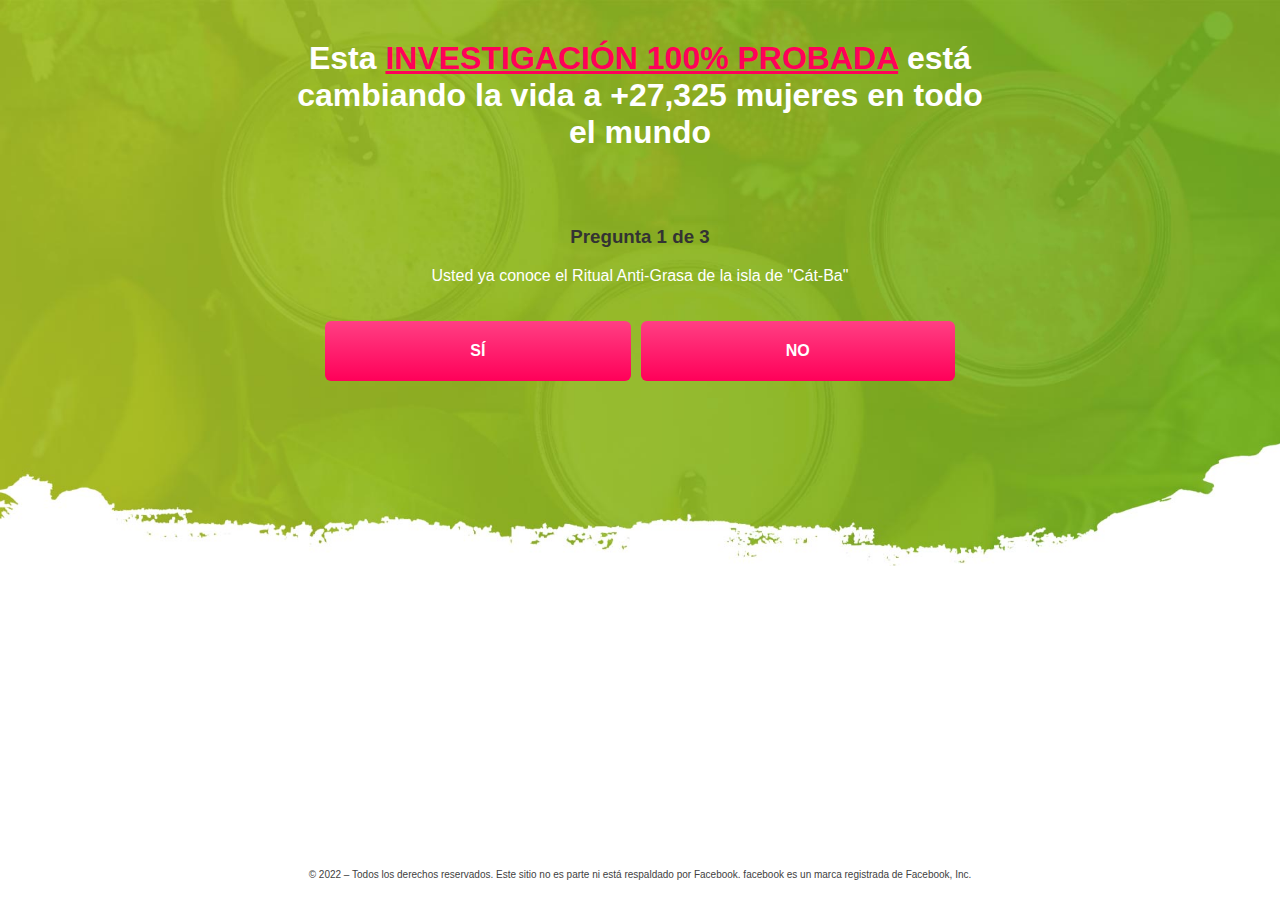
<file: test/index.html>
<!DOCTYPE html>
<html lang="es">

<head>
  <meta charset="utf-8" />
  <meta http-equiv="X-UA-Compatible" content="IE=edge" />
  <meta name="viewport" content="width=device-width, initial-scale=1" />
  <meta name="description" content="" />
  <meta name="author" content="" />
  <title>Protocolo Anti Grasa</title>

  <link rel="shortcut icon" href="../images/fav.ico" />

  <link href="style.css" rel="stylesheet" />

  <!-- Meta Pixel Code -->
  <script>
    !function (f, b, e, v, n, t, s) {
      if (f.fbq) return; n = f.fbq = function () {
        n.callMethod ?
        n.callMethod.apply(n, arguments) : n.queue.push(arguments)
      };
      if (!f._fbq) f._fbq = n; n.push = n; n.loaded = !0; n.version = '2.0';
      n.queue = []; t = b.createElement(e); t.async = !0;
      t.src = v; s = b.getElementsByTagName(e)[0];
      s.parentNode.insertBefore(t, s)
    }(window, document, 'script',
      'https://connect.facebook.net/en_US/fbevents.js');
    fbq('init', '364842792269958');
    fbq('track', 'AddToCart');
  </script>
  <noscript><img height="1" width="1" style="display:none"
      src="https://www.facebook.com/tr?id=364842792269958&ev=AddToCart&noscript=1" /></noscript>
  <!-- End Meta Pixel Code -->

</head>

<body>

  <section class="bg">
    <div class="container">
      <h1 style="margin-top: 40px; color: #fff;">Esta <u style="color: #ff0059;">INVESTIGACIÓN 100% PROBADA</u> está cambiando la vida a +27,325 mujeres en todo el mundo</h1>
      <div class="spl-12-offers spl-1-offers container1"
        style="margin: 0 auto; text-align: center; color: #fff !important">
        <div class="alerta">
          <div class="black">
            <div id="primeira">
              <div class="question">
                <h3 style="color: #333">Pregunta 1 de 3</h3>
                <p>Usted ya conoce el Ritual Anti-Grasa de la isla de "Cát-Ba"</p>
              </div>
              <div class="answer">
                <button class="a-btn" onclick="second()">SÍ</button>
                <button class="a-btn" onclick="second()">NO</button>
              </div>
            </div>
            <div id="second" class="hide">
              <div class="question">
                <h3 style="color: #333">Pregunta 2 de 3</h3>
                <p>¿Consideras que ya perdiste bastante <u>tiempo y dinero</u> haciendo dietas y ejercicios que no
                  funcionan?</p>
              </div>
              <div class="answer">
                <button class="a-btn" onclick="third()">SÍ</button>
                <button class="a-btn" onclick="third()">NO</button>
              </div>
            </div>
            <div id="third" class="hide">
              <div class="question">
                <h3 style="color: #333">Pregunta 3 de 3</h3>
                <p>
                  El video del Dr.Jhon tiene un máximo de mujeres para asistir al mismo tiempo ¿Está dispuesta verlo
                  hasta el final, para volver a sentirte y verte divina? 😄
                </p>
              </div>
              <div class="answer">
                <button class="a-btn" onclick="redirect()">SÍ</button>
                <button class="a-btn" onclick="redirect()">NO</button>
              </div>
            </div>
          </div>
        </div>
      </div>
    </div>
  </section>

  <section>
    <div class="site-width" style="padding: 10px; color: #414141; text-align: center; font-size: 10px">
      <p>
        © 2022 – Todos los derechos reservados. Este sitio no es parte ni está respaldado por Facebook. facebook es un
        marca registrada de Facebook, Inc.
      </p>
    </div>
  </section>
  <script>
    function second() {
      document.getElementById("primeira").classList.add("hide");
      document.getElementById("second").classList.remove("hide");
    }
    function third() {
      document.getElementById("second").classList.add("hide");
      document.getElementById("third").classList.remove("hide");
    }
    function redirect() {
      location.href = "../";
    }
  </script>

</body>

</html>
</file>
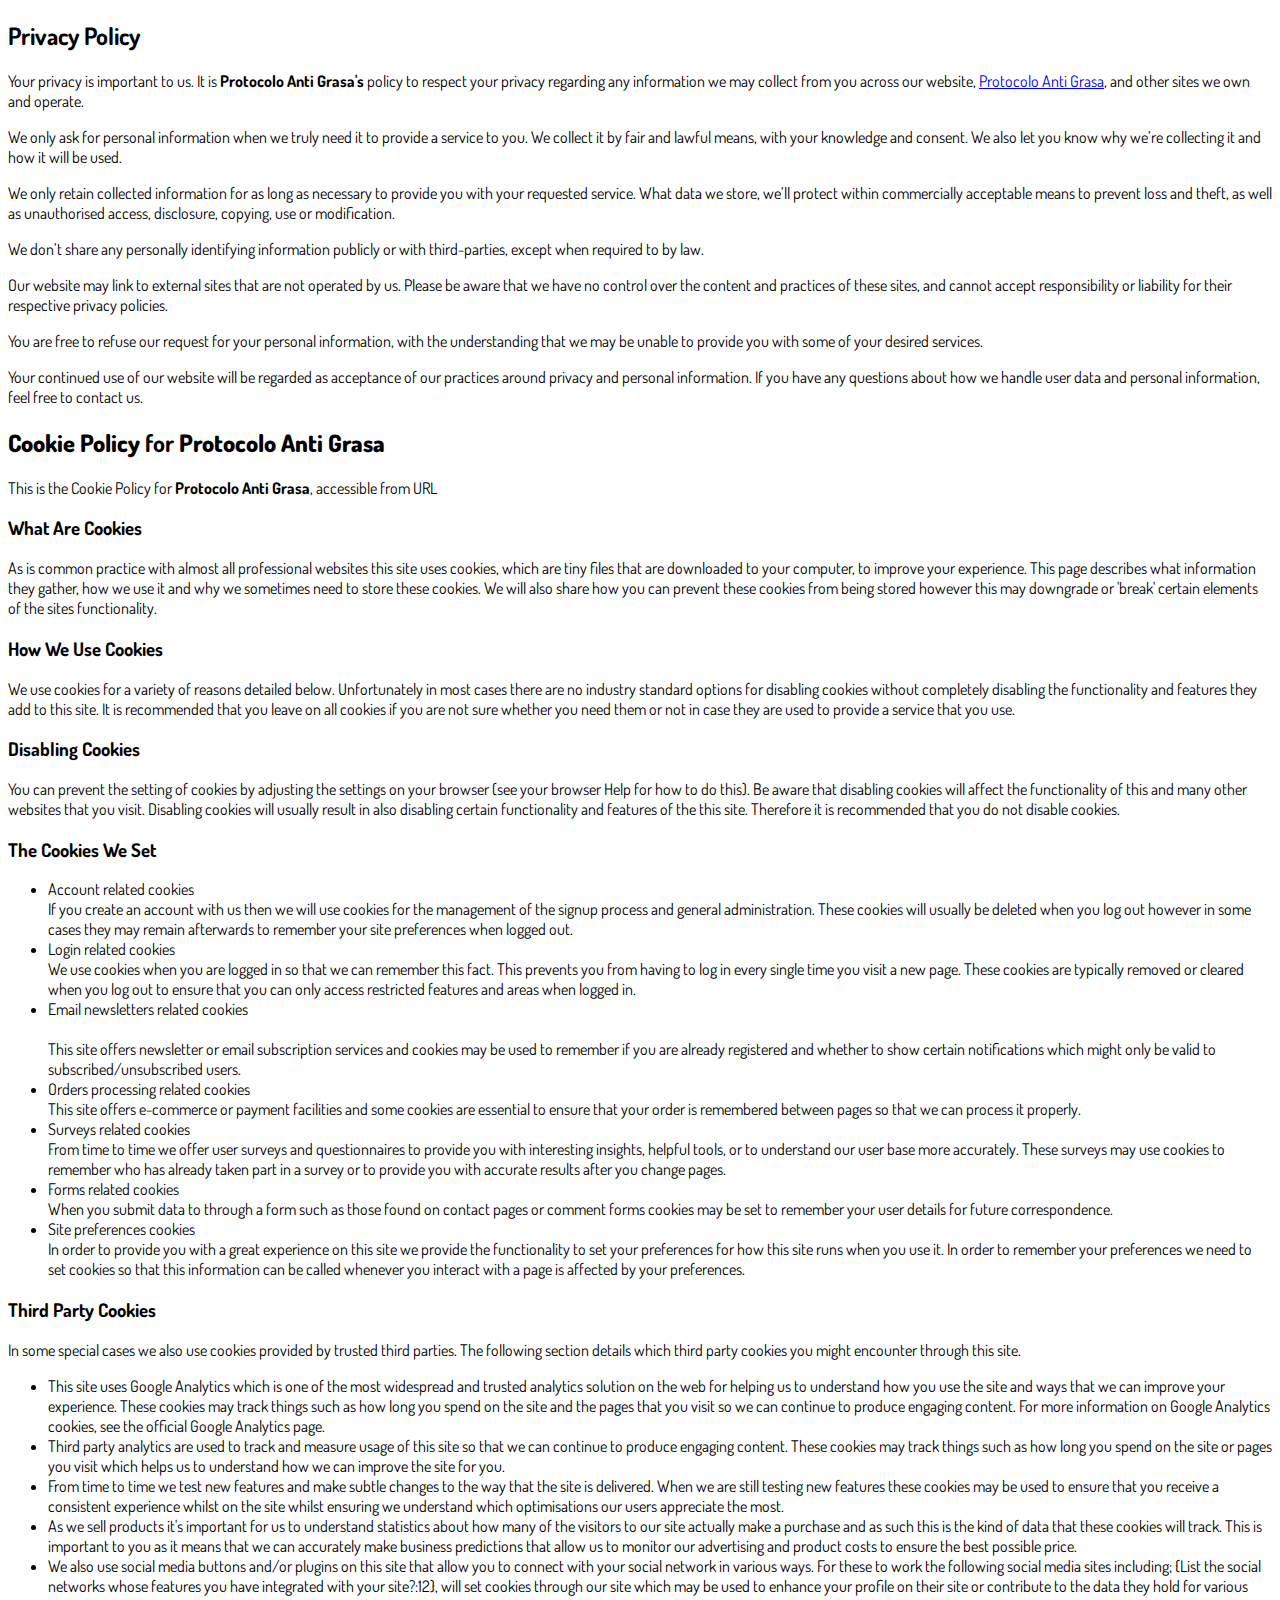
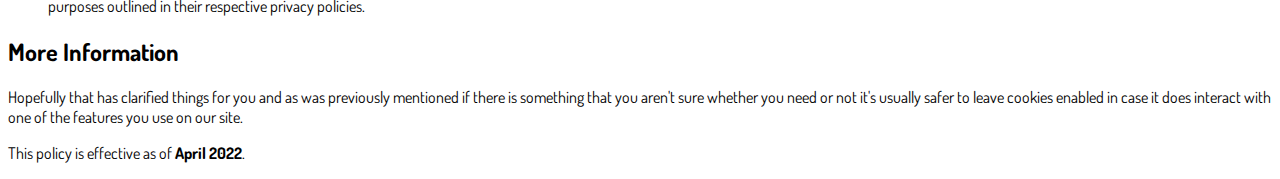
<file: privacidade.html>
<!DOCTYPE html>
<html lang="en">
  <head>
    <meta charset="utf-8">
    <meta name="viewport" content="width=device-width, initial-scale=1, shrink-to-fit=no">

    <link rel="stylesheet" href="https://stackpath.bootstrapcdn.com/bootstrap/4.1.3/css/bootstrap.min.css" integrity="sha384-MCw98/SFnGE8fJT3GXwEOngsV7Zt27NXFoaoApmYm81iuXoPkFOJwJ8ERdknLPMO" crossorigin="anonymous">

    <link rel="preconnect" href="https://fonts.googleapis.com">
    <link rel="preconnect" href="https://fonts.gstatic.com" crossorigin>
    <link href="https://fonts.googleapis.com/css2?family=Dosis:wght@200;300;400;500;600;700;800&display=swap" rel="stylesheet">
    
    <!-- Ícone da Página -->
    <link rel="shortcut icon" type="image/jpg" href="./assets/img/favicon.png">

    <!-- Título da Página -->
    <title>Política de Privacidade | Protocolo Sem Gordura</title>
    
    <style type="text/css">
      body {
        font-family: 'Dosis', sans-serif;
      }
    </style>

  </head>
  <body>
    
    <div class="container py-5">
      <div class="row justify-content-center">
        <div class="col-lg-8">
          <h2>Privacy Policy</h2>                    <p>                        Your privacy is important to us. It is <strong>Protocolo Anti Grasa's</strong> policy to respect your privacy regarding any information we may collect from you across our website, <a href=https://protocolozerobanha.site/>Protocolo Anti Grasa</a>, and other sites we own and operate.</p>                    <p>                        We only ask for personal information when we truly need it to provide a service to you. We collect it by fair and lawful means, with your knowledge and consent. We also let you know why we’re collecting it and how it will be used.                    </p>                    <p>                        We only retain collected information for as long as necessary to provide you with your requested service. What data we store, we’ll protect within commercially acceptable means to prevent loss and theft, as well as unauthorised access, disclosure, copying,                        use or modification.</p>                    <p>                        We don’t share any personally identifying information publicly or with third-parties, except when required to by law.                    </p>                    <p>                        Our website may link to external sites that are not operated by us. Please be aware that we have no control over the content and practices of these sites, and cannot accept responsibility or liability for their respective privacy policies.                    </p>                    <p>                        You are free to refuse our request for your personal information, with the understanding that we may be unable to provide you with some of your desired services.                    </p>                    <p>Your continued use of our website will be regarded as acceptance of our practices around privacy and personal information. If you have any questions about how we handle user data and personal information, feel free to contact us.                    </p><h2><strong>Cookie Policy</strong> for <strong>Protocolo Anti Grasa</strong>                </h2>                <p>                    This is the Cookie Policy for <strong>Protocolo Anti Grasa</strong>, accessible from URL                </p>                <h3>What Are Cookies</h3>                <p>                    As is common practice with almost all professional websites this site uses cookies, which are tiny files that are downloaded to your computer, to improve your experience. This page describes what information they gather, how we use it and why we sometimes                    need to store these cookies. We will also share how you can prevent these cookies from being stored however this may downgrade or 'break' certain elements of the sites functionality.                </p>                <h3>How We Use Cookies</h3>                <p>                    We use cookies for a variety of reasons detailed below. Unfortunately in most cases there are no industry standard options for disabling cookies without completely disabling the functionality and features they add to this site. It is recommended that                    you leave on all cookies if you are not sure whether you need them or not in case they are used to provide a service that you use.                </p>                <h3>Disabling Cookies</h3>                <p>                    You can prevent the setting of cookies by adjusting the settings on your browser (see your browser Help for how to do this). Be aware that disabling cookies will affect the functionality of this and many other websites that you visit. Disabling cookies                    will usually result in also disabling certain functionality and features of the this site. Therefore it is recommended that you do not disable cookies.                </p>                <h3>The Cookies We Set</h3>                <ul>                    <li>Account related cookies                        <br>If you create an account with us then we will use cookies for the management of the signup process and general administration. These cookies will usually be deleted when you log out however in some cases they may remain afterwards to remember                        your site preferences when logged out.</li>                    <li>Login related cookies                        <br>We use cookies when you are logged in so that we can remember this fact. This prevents you from having to log in every single time you visit a new page. These cookies are typically removed or cleared when you log out to ensure that you can                        only access restricted features and areas when logged in.</li>                    <li>Email newsletters related cookies                        <br>                        <br>This site offers newsletter or email subscription services and cookies may be used to remember if you are already registered and whether to show certain notifications which might only be valid to subscribed/unsubscribed users.</li>                    <li>Orders processing related cookies                        <br>This site offers e-commerce or payment facilities and some cookies are essential to ensure that your order is remembered between pages so that we can process it properly.</li>                    <li>Surveys related cookies                        <br>From time to time we offer user surveys and questionnaires to provide you with interesting insights, helpful tools, or to understand our user base more accurately. These surveys may use cookies to remember who has already taken part in a survey                        or to provide you with accurate results after you change pages.</li>                    <li>Forms related cookies                        <br>When you submit data to through a form such as those found on contact pages or comment forms cookies may be set to remember your user details for future correspondence.</li>                    <li>Site preferences cookies                        <br>In order to provide you with a great experience on this site we provide the functionality to set your preferences for how this site runs when you use it. In order to remember your preferences we need to set cookies so that this information                        can be called whenever you interact with a page is affected by your preferences.</li>                </ul>                <h3>Third Party Cookies</h3>                <p>                    In some special cases we also use cookies provided by trusted third parties. The following section details which third party cookies you might encounter through this site.                </p>                <ul>                    <li>This site uses Google Analytics which is one of the most widespread and trusted analytics solution on the web for helping us to understand how you use the site and ways that we can improve your experience. These cookies may track things such as how                        long you spend on the site and the pages that you visit so we can continue to produce engaging content. For more information on Google Analytics cookies, see the official Google Analytics page.                        <li>Third party analytics are used to track and measure usage of this site so that we can continue to produce engaging content. These cookies may track things such as how long you spend on the site or pages you visit which helps us to understand how                            we can improve the site for you.</li>                        <li>From time to time we test new features and make subtle changes to the way that the site is delivered. When we are still testing new features these cookies may be used to ensure that you receive a consistent experience whilst on the site whilst                            ensuring we understand which optimisations our users appreciate the most.</li>                        <li>As we sell products it's important for us to understand statistics about how many of the visitors to our site actually make a purchase and as such this is the kind of data that these cookies will track. This is important to you as it means that                            we can accurately make business predictions that allow us to monitor our advertising and product costs to ensure the best possible price.</li>                                                </li>                        <li>We also use social media buttons and/or plugins on this site that allow you to connect with your social network in various ways. For these to work the following social media sites including; {List the social networks whose features you have integrated                            with your site?:12}, will set cookies through our site which may be used to enhance your profile on their site or contribute to the data they hold for various purposes outlined in their respective privacy policies.</li>                </ul><h2>More Information</h2>            <p>                Hopefully that has clarified things for you and as was previously mentioned if there is something that you aren't sure whether you need or not it's usually safer to leave cookies enabled in case it does interact with one of the features you use on our                site.            </p>            <p>                This policy is effective as of <strong>April</strong> <strong>2022</strong>.            </p>
        </div>
      </div>
    </div>

    <script src="https://code.jquery.com/jquery-3.3.1.slim.min.js" integrity="sha384-q8i/X+965DzO0rT7abK41JStQIAqVgRVzpbzo5smXKp4YfRvH+8abtTE1Pi6jizo" crossorigin="anonymous"></script>
    <script src="https://cdnjs.cloudflare.com/ajax/libs/popper.js/1.14.3/umd/popper.min.js" integrity="sha384-ZMP7rVo3mIykV+2+9J3UJ46jBk0WLaUAdn689aCwoqbBJiSnjAK/l8WvCWPIPm49" crossorigin="anonymous"></script>
    <script src="https://stackpath.bootstrapcdn.com/bootstrap/4.1.3/js/bootstrap.min.js" integrity="sha384-ChfqqxuZUCnJSK3+MXmPNIyE6ZbWh2IMqE241rYiqJxyMiZ6OW/JmZQ5stwEULTy" crossorigin="anonymous"></script>
  </body>
</html>
</file>
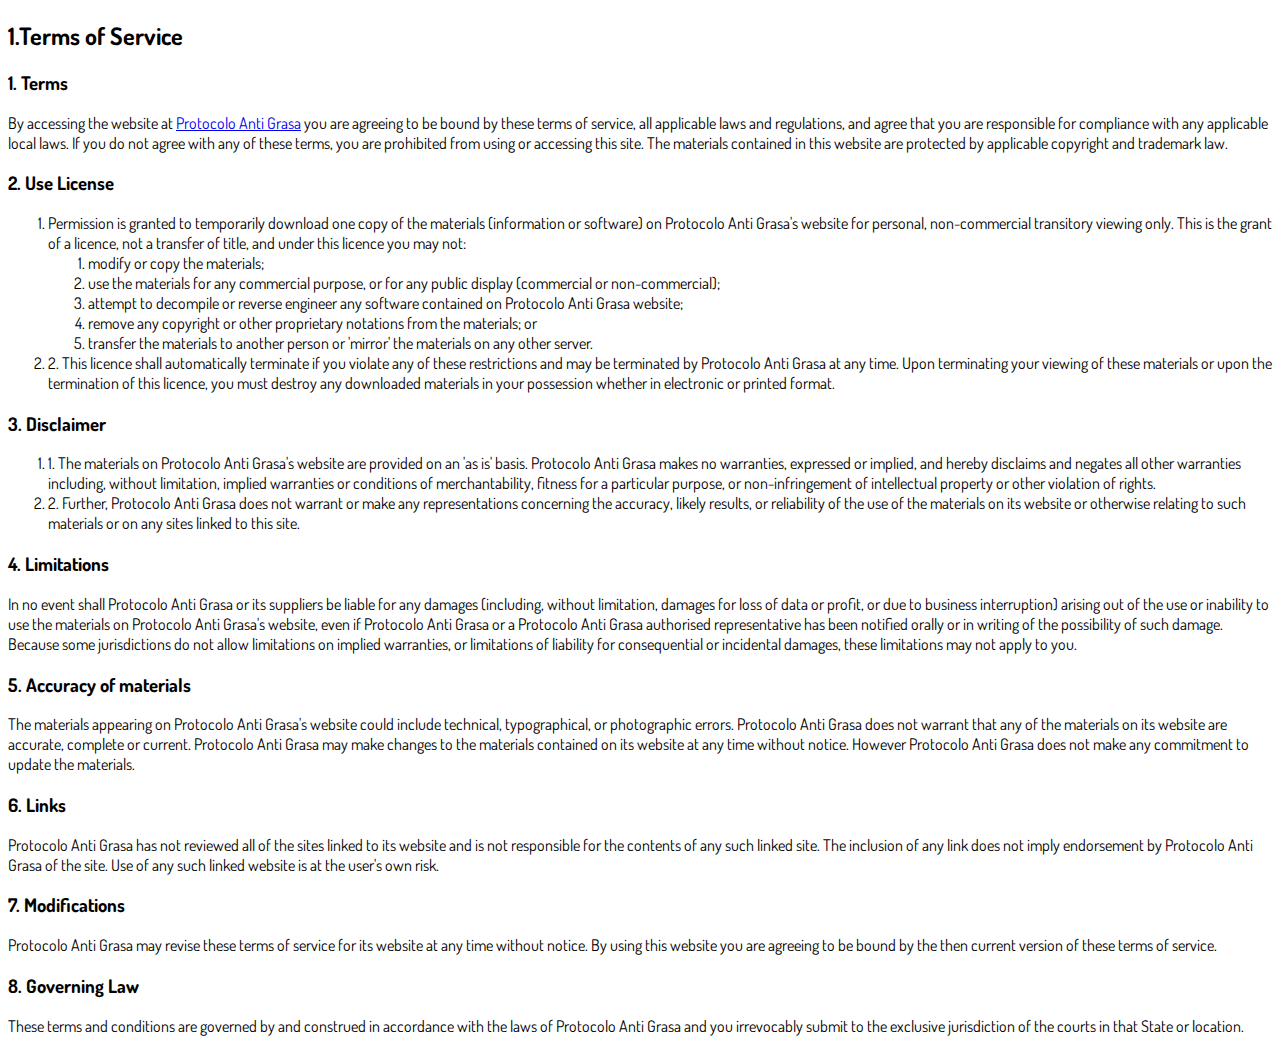
<file: termos.html>
<!DOCTYPE html>
<html lang="en">
  <head>
    <meta charset="utf-8">
    <meta name="viewport" content="width=device-width, initial-scale=1, shrink-to-fit=no">

    <link rel="stylesheet" href="https://stackpath.bootstrapcdn.com/bootstrap/4.1.3/css/bootstrap.min.css" integrity="sha384-MCw98/SFnGE8fJT3GXwEOngsV7Zt27NXFoaoApmYm81iuXoPkFOJwJ8ERdknLPMO" crossorigin="anonymous">

    <link rel="preconnect" href="https://fonts.googleapis.com">
    <link rel="preconnect" href="https://fonts.gstatic.com" crossorigin>
    <link href="https://fonts.googleapis.com/css2?family=Dosis:wght@200;300;400;500;600;700;800&display=swap" rel="stylesheet">
    
    <!-- Ícone da Página -->
    <link rel="shortcut icon" type="image/jpg" href="./assets/img/favicon.png">

    <!-- Título da Página -->
    <title>Termos de Uso | Protocolo Zero Barriga</title>
    
    <style type="text/css">
      body {
        font-family: 'Dosis', sans-serif;
      }
    </style>

  </head>
  <body>
    
    <div class="container py-5">
      <div class="row justify-content-center">
        <div class="col-lg-8">
          <h2>1.Terms of Service</h2>                    <h3>1. Terms</h3>                    <p>By accessing the website at <a href='https://protocolozerobanha.site/'>Protocolo Anti Grasa</a> you are agreeing to be bound by these terms of service, all applicable laws and regulations, and agree that you are responsible for compliance with any applicable local laws. If you do not agree with any of these                        terms, you are prohibited from using or accessing this site. The materials contained in this website are protected by applicable copyright and trademark law.</p>                    <h3>2. Use License</h3>                    <ol>                        <li>                            Permission is granted to temporarily download one copy of the materials (information or software) on Protocolo Anti Grasa's website for personal, non-commercial transitory viewing only. This is the grant of a licence, not a transfer of title, and under this licence                            you may not:                            <ol>                                <li>modify or copy the materials;</li>                                <li>use the materials for any commercial purpose, or for any public display (commercial or non-commercial);</li>                                <li>attempt to decompile or reverse engineer any software contained on Protocolo Anti Grasa website;</li>                                <li>remove any copyright or other proprietary notations from the materials; or</li>                                <li>transfer the materials to another person or 'mirror' the materials on any other server.</li>                            </ol>                        </li>                        <li>                            2. This licence shall automatically terminate if you violate any of these restrictions and may be terminated by Protocolo Anti Grasa at any time. Upon terminating your viewing of these materials or upon the termination of this licence, you must destroy any downloaded                            materials in your possession whether in electronic or printed format.                        </li>                    </ol>                    <h3>3. Disclaimer</h3>                    <ol>                        <li>1. The materials on Protocolo Anti Grasa's website are provided on an 'as is' basis. Protocolo Anti Grasa makes no warranties, expressed or implied, and hereby disclaims and negates all other warranties including, without limitation, implied warranties or conditions                    of merchantability, fitness for a particular purpose, or non-infringement of intellectual property or other violation of rights.</li>                        <li>2. Further, Protocolo Anti Grasa does not warrant or make any representations concerning the accuracy, likely results, or reliability                    of the use of the materials on its website or otherwise relating to such materials or on any sites linked to this site.</li>                    </ol>                    <h3>4. Limitations</h3>                    <p>In no event shall Protocolo Anti Grasa or its suppliers be liable for any damages (including, without limitation, damages for loss of data or profit, or due to business interruption) arising out of the use or inability to use the materials on Protocolo Anti Grasa's website,                        even if Protocolo Anti Grasa or a Protocolo Anti Grasa authorised representative has been notified orally or in writing of the possibility of such damage. Because some jurisdictions do not allow limitations on implied warranties, or limitations of liability for consequential                        or incidental damages, these limitations may not apply to you.</p>                    <h3>5. Accuracy of materials</h3>                    <p>The materials appearing on Protocolo Anti Grasa's website could include technical, typographical, or photographic errors. Protocolo Anti Grasa does not warrant that any of the materials on its website are accurate, complete or current. Protocolo Anti Grasa may make changes                        to the materials contained on its website at any time without notice. However Protocolo Anti Grasa does not make any commitment to update the materials.</p>                    <h3>6. Links</h3>                    <p>Protocolo Anti Grasa has not reviewed all of the sites linked to its website and is not responsible for the contents of any such linked site. The inclusion of any link does not imply endorsement by Protocolo Anti Grasa of the site. Use of any such linked website is at                        the user's own risk.</p>                    <h3>7. Modifications</h3>                    <p>Protocolo Anti Grasa may revise these terms of service for its website at any time without notice. By using this website you are agreeing to be bound by the then current version of these terms of service.</p>                    <h3>8. Governing Law</h3>                    <p>These terms and conditions are governed by and construed in accordance with the laws of Protocolo Anti Grasa and you irrevocably submit to the exclusive jurisdiction of the courts in that State or location.</p>
        </div>
      </div>
    </div>

    <script src="https://code.jquery.com/jquery-3.3.1.slim.min.js" integrity="sha384-q8i/X+965DzO0rT7abK41JStQIAqVgRVzpbzo5smXKp4YfRvH+8abtTE1Pi6jizo" crossorigin="anonymous"></script>
    <script src="https://cdnjs.cloudflare.com/ajax/libs/popper.js/1.14.3/umd/popper.min.js" integrity="sha384-ZMP7rVo3mIykV+2+9J3UJ46jBk0WLaUAdn689aCwoqbBJiSnjAK/l8WvCWPIPm49" crossorigin="anonymous"></script>
    <script src="https://stackpath.bootstrapcdn.com/bootstrap/4.1.3/js/bootstrap.min.js" integrity="sha384-ChfqqxuZUCnJSK3+MXmPNIyE6ZbWh2IMqE241rYiqJxyMiZ6OW/JmZQ5stwEULTy" crossorigin="anonymous"></script>
  </body>
</html>
</file>
<file: test/style.css>
*,
*::before,
*::after {
    box-sizing: border-box;
    font-family: poppins, helvetica, arial, sans-serif
}

body {
    padding: 0;
    margin: 0;
    display: flex;
    flex-direction: column;
    justify-content: space-between;
    align-items: center;
    width: 100vw;
    height: 100vh
}

.container {
    width: 960px;
    max-width: 95%
}

.alerta h2 {
    color: #424242
}

.answer {
    display: grid;
    grid-template-columns: repeat(1, auto);
    gap: 10px
}

.spl-1-offers {
    width: 100% !important
}

.bg {
    background: url(../images/bg.jpg);
    background-repeat: no-repeat;
    background-size: cover;
    padding: 0 10px 150px;
    width: 100%;
    display: flex;
    justify-content: center
}

.container1 {
    padding: 5% !important
}

.container {
    width: 700px;
    max-width: 90%;
    display: flex;
    flex-direction: column;
    justify-content: center
}

.answer {
    display: grid;
    grid-template-columns: repeat(2, auto);
    gap: 10px
}

@media(max-width:991px) {
    .answer {
        display: grid;
        grid-template-columns: repeat(1, auto);
        gap: 10px
    }
}

.hide {
    display: none
}

.a-btn {
    text-decoration: none;
    -webkit-font-smoothing: antialiased;
    margin: 0;
    border: 0;
    font: inherit;
    vertical-align: baseline;
    color: #fff;
    outline: 0;
    line-height: 1;
    text-align: center;
    position: relative !important;
    display: inline-block !important;
    border-style: solid;
    width: 100%;
    padding-left: 0 !important;
    padding-right: 0 !important;
    margin-top: 20px;
    padding: 22px 44px;
    border-color: #ff0059;
    border-width: 0;
    border-radius: 6px;
    background: linear-gradient(to bottom, #ff3f83 0%, #ff0059 100%);
    text-decoration: none !important;
    cursor: pointer;
    font-weight: 700
}

h1 {
    text-align: center;
    color: #333
}
</file>
